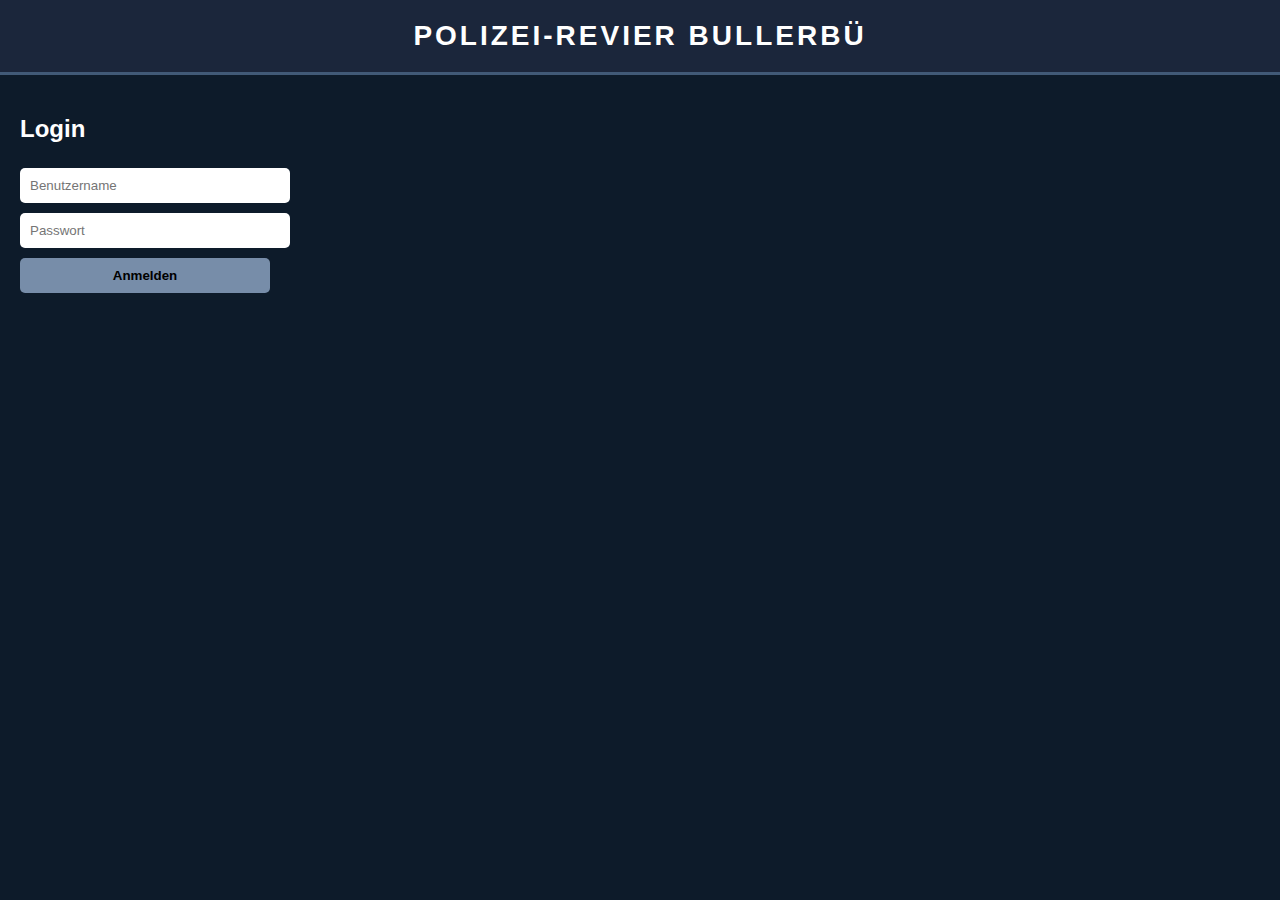
<file: index.html>
<!DOCTYPE html>
<html>
<head>
    <title>Login – Polizei Bullerbü</title>
    <link rel="stylesheet" href="style.css">
</head>
<body>
    <header><h1>Polizei-Revier Bullerbü</h1></header>

    <div class="container">
        <h2>Login</h2>

        <input id="username" placeholder="Benutzername"><br>
        <input id="password" type="password" placeholder="Passwort"><br>
        <button onclick="login()">Anmelden</button>
        <p id="error" style="color:red;"></p>
    </div>

<script>
function login() {
    const u = document.getElementById("username").value;
    const p = document.getElementById("password").value;

    // DEINE festen Zugangsdaten:
    if (u === "agent" && p === "bullerbü2025") {
        window.location.href = "home.html";
    } else {
        document.getElementById("error").innerText = "Falsche Login-Daten!";
    }
}
</script>
</body>
</html>
</file>
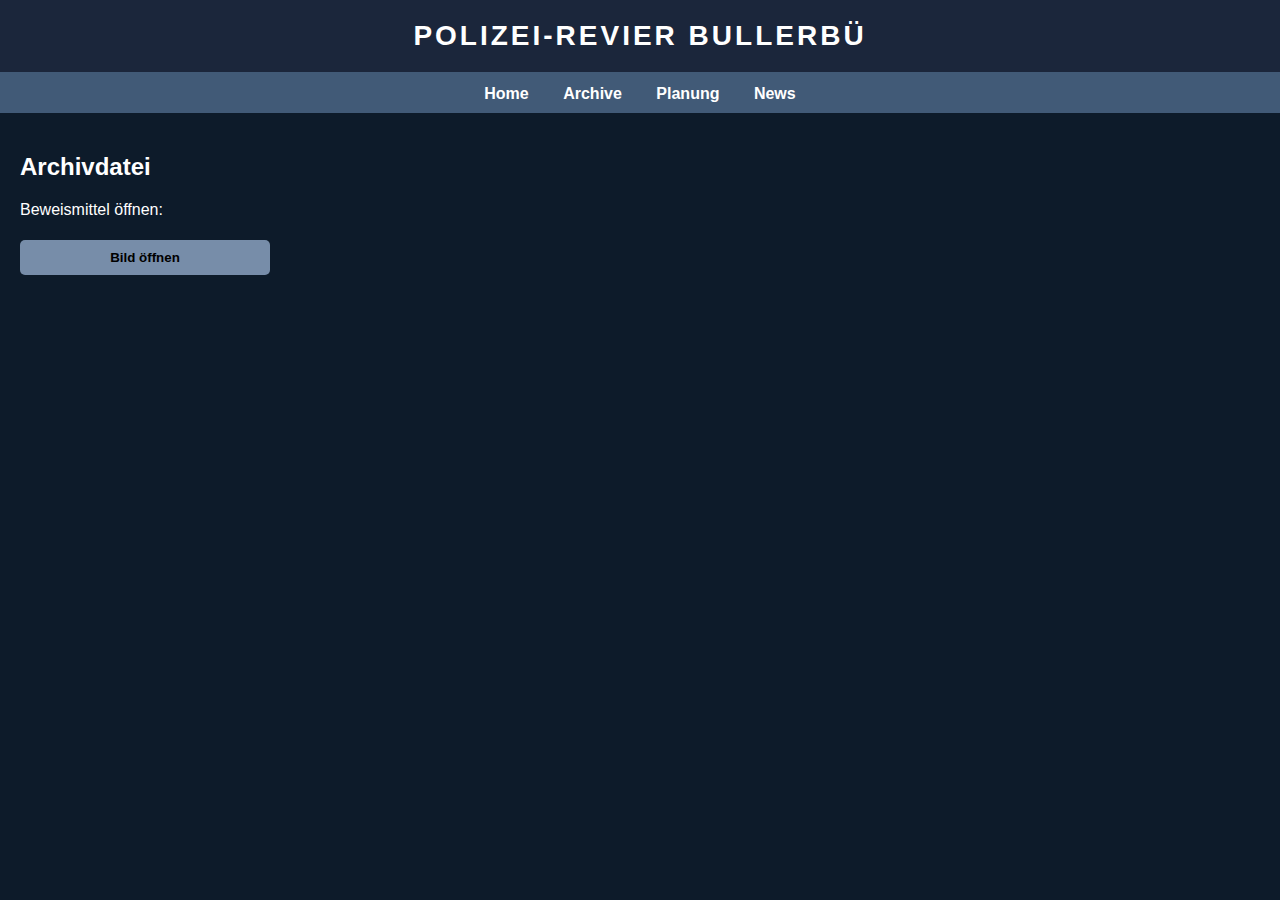
<file: archive.html>
<!DOCTYPE html>
<html>
<head>
    <title>Archive – Polizei Bullerbü</title>
    <link rel="stylesheet" href="style.css">
</head>
<body>

<header><h1>Polizei-Revier Bullerbü</h1></header>

<nav>
    <a href="home.html">Home</a>
    <a href="archive.html">Archive</a>
    <a href="planung.html">Planung</a>
    <a href="#">News</a>
</nav>

<div class="container">
    <h2>Archivdatei</h2>

    <p>Beweismittel öffnen:</p>
    <a href="img/beweis." target="_blank">
        <button>Bild öffnen</button>
    </a>
</div>

</body>
</html>
</file>
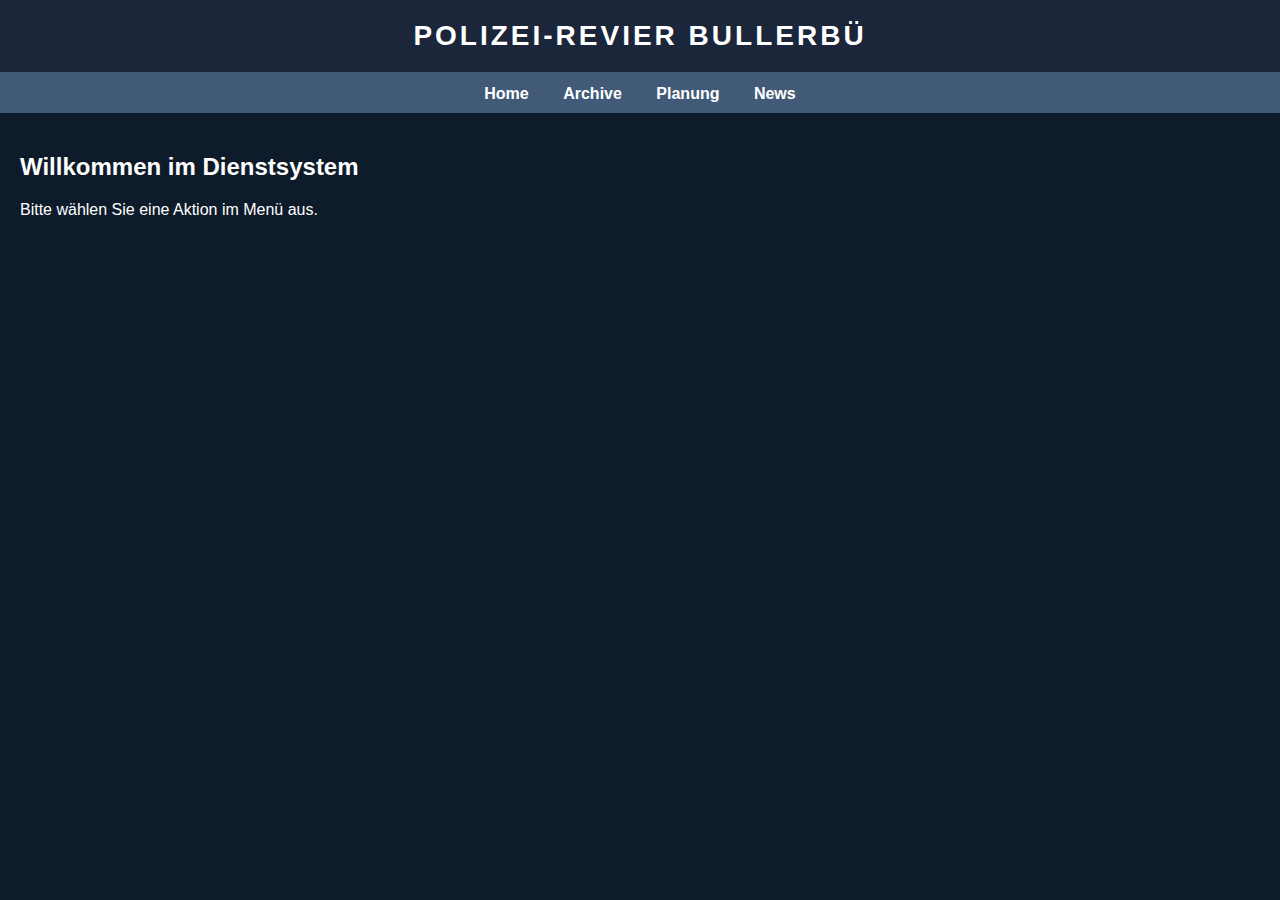
<file: home.html>
<!DOCTYPE html>
<html>
<head>
    <title>Home – Polizei Bullerbü</title>
    <link rel="stylesheet" href="style.css">
</head>
<body>

<header><h1>Polizei-Revier Bullerbü</h1></header>

<nav>
    <a href="home.html">Home</a>
    <a href="archive.html">Archive</a>
    <a href="planung.html">Planung</a>
    <a href="#">News</a>
</nav>

<div class="container">
    <h2>Willkommen im Dienstsystem</h2>
    <p>Bitte wählen Sie eine Aktion im Menü aus.</p>
</div>

</body>
</html>
</file>
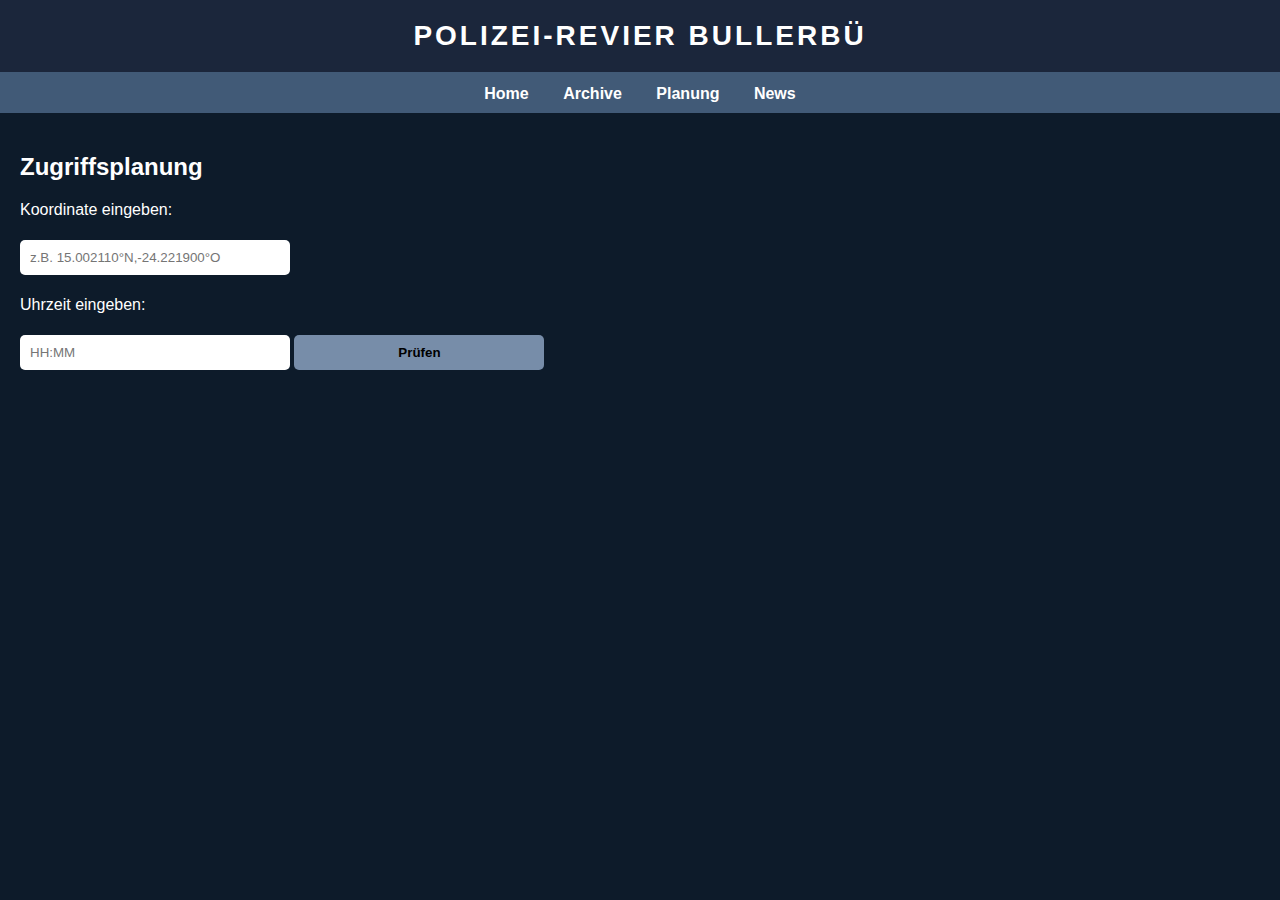
<file: planung.html>
<!DOCTYPE html>
<html>
<head>
    <title>Planung – Polizei Bullerbü</title>
    <link rel="stylesheet" href="style.css">
</head>
<body>

<header><h1>Polizei-Revier Bullerbü</h1></header>

<nav>
    <a href="home.html">Home</a>
    <a href="archive.html">Archive</a>
    <a href="planung.html">Planung</a>
    <a href="#">News</a>
</nav>

<div class="container">
    <h2>Zugriffsplanung</h2>

    <p>Koordinate eingeben:</p>
    <input id="coord" placeholder="z.B. 15.002110°N,-24.221900°O">

    <p>Uhrzeit eingeben:</p>
    <input id="time" placeholder="HH:MM">

    <button onclick="check()">Prüfen</button>

    <div id="success" style="margin-top:20px;"></div>
</div>

<script>
function check() {
    const c = document.getElementById("coord").value;
    const t = document.getElementById("time").value;

    // HIER DEINE richtige Lösung eintragen:
    const correctCoord = "56.70470°N,14.16779°O";  
    const correctTime = "16:00";

    if (c === correctCoord && t === correctTime) {
        document.getElementById("success").innerHTML =
            '<button onclick="window.location.href=\'video.html\'">Zugriff ausführen</button>';
    } else {
        document.getElementById("success").innerHTML = 
            "<p style='color:red;'>Termin bereits verplant!</p>";
    }
}
</script>

</body>
</html>
</file>
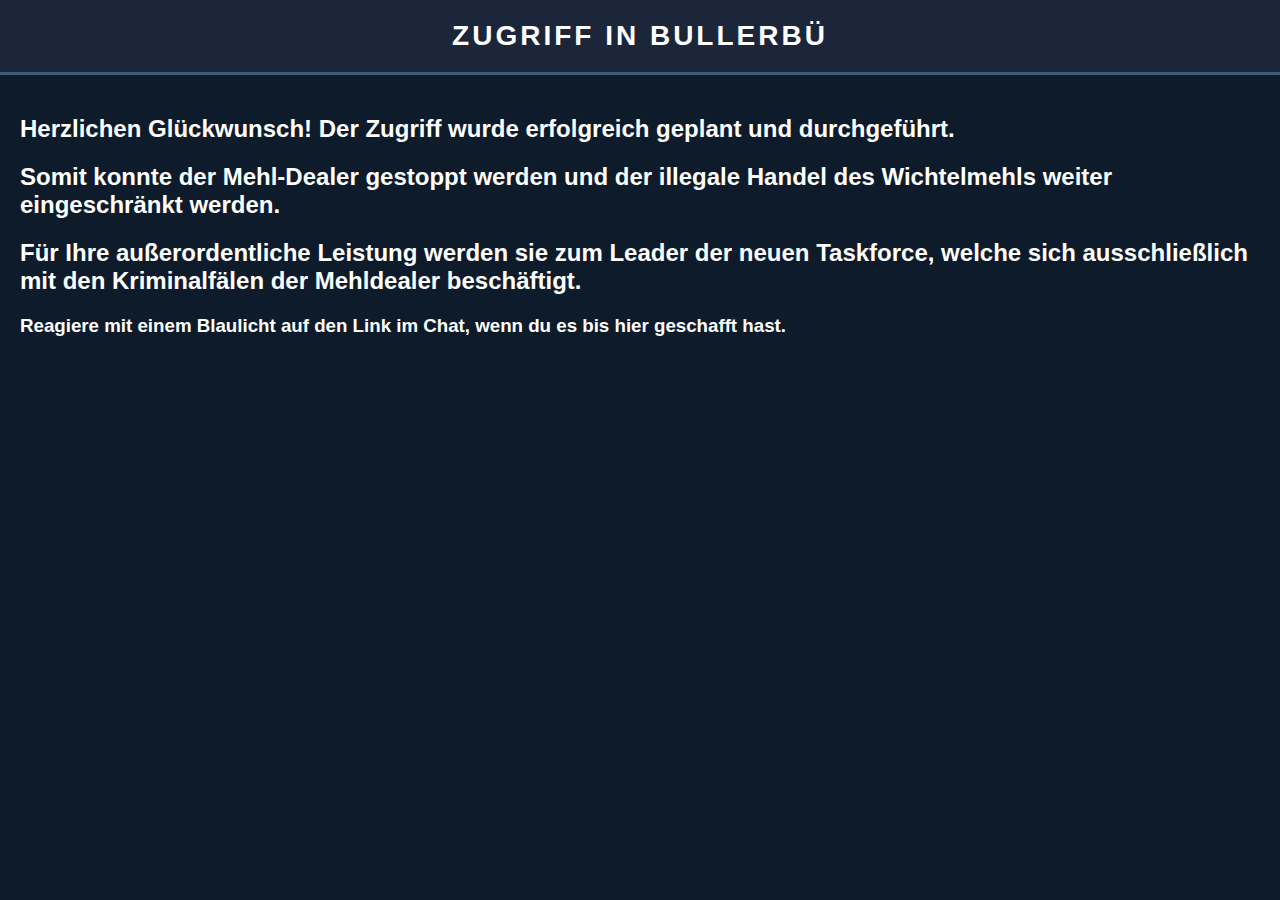
<file: video.html>
<!DOCTYPE html>
<html>
<head>
    <title>Zugriff!!!!!</title>
    <link rel="stylesheet" href="style.css">
</head>
<body>

<header><h1>Zugriff in Bullerbü</h1></header>

<div class="container">
    <h2>Herzlichen Glückwunsch! Der Zugriff wurde erfolgreich geplant und durchgeführt.</h2>
    <h2> Somit konnte der Mehl-Dealer gestoppt werden und der illegale Handel des Wichtelmehls weiter eingeschränkt werden.</h2>
    <h2> Für Ihre außerordentliche Leistung werden sie zum Leader der neuen Taskforce, welche sich ausschließlich mit den Kriminalfälen der Mehldealer beschäftigt.</h2>
    <h3> Reagiere mit einem Blaulicht auf den Link im Chat, wenn du es bis hier geschafft hast.</h3>
</div>

</body>
</html>
</file>
<file: style.css>
body {
    margin: 0;
    font-family: Arial, sans-serif;
    background: #0d1b2a;
    color: white;
}

header {
    background: #1b263b;
    padding: 20px;
    text-align: center;
    border-bottom: 3px solid #415a77;
}

header h1 {
    margin: 0;
    font-size: 28px;
    text-transform: uppercase;
    letter-spacing: 3px;
}

nav {
    background: #415a77;
    padding: 10px;
    text-align: center;
}

nav a {
    color: white;
    text-decoration: none;
    margin: 0 15px;
    font-weight: bold;
}

nav a:hover {
    text-decoration: underline;
}

.container {
    padding: 20px;
}

input, button {
    padding: 10px;
    margin: 5px 0;
    width: 250px;
    border-radius: 5px;
    border: none;
}

button {
    background: #778da9;
    color: black;
    font-weight: bold;
    cursor: pointer;
}

button:hover {
    background: #a9bcd0;
}
</file>
